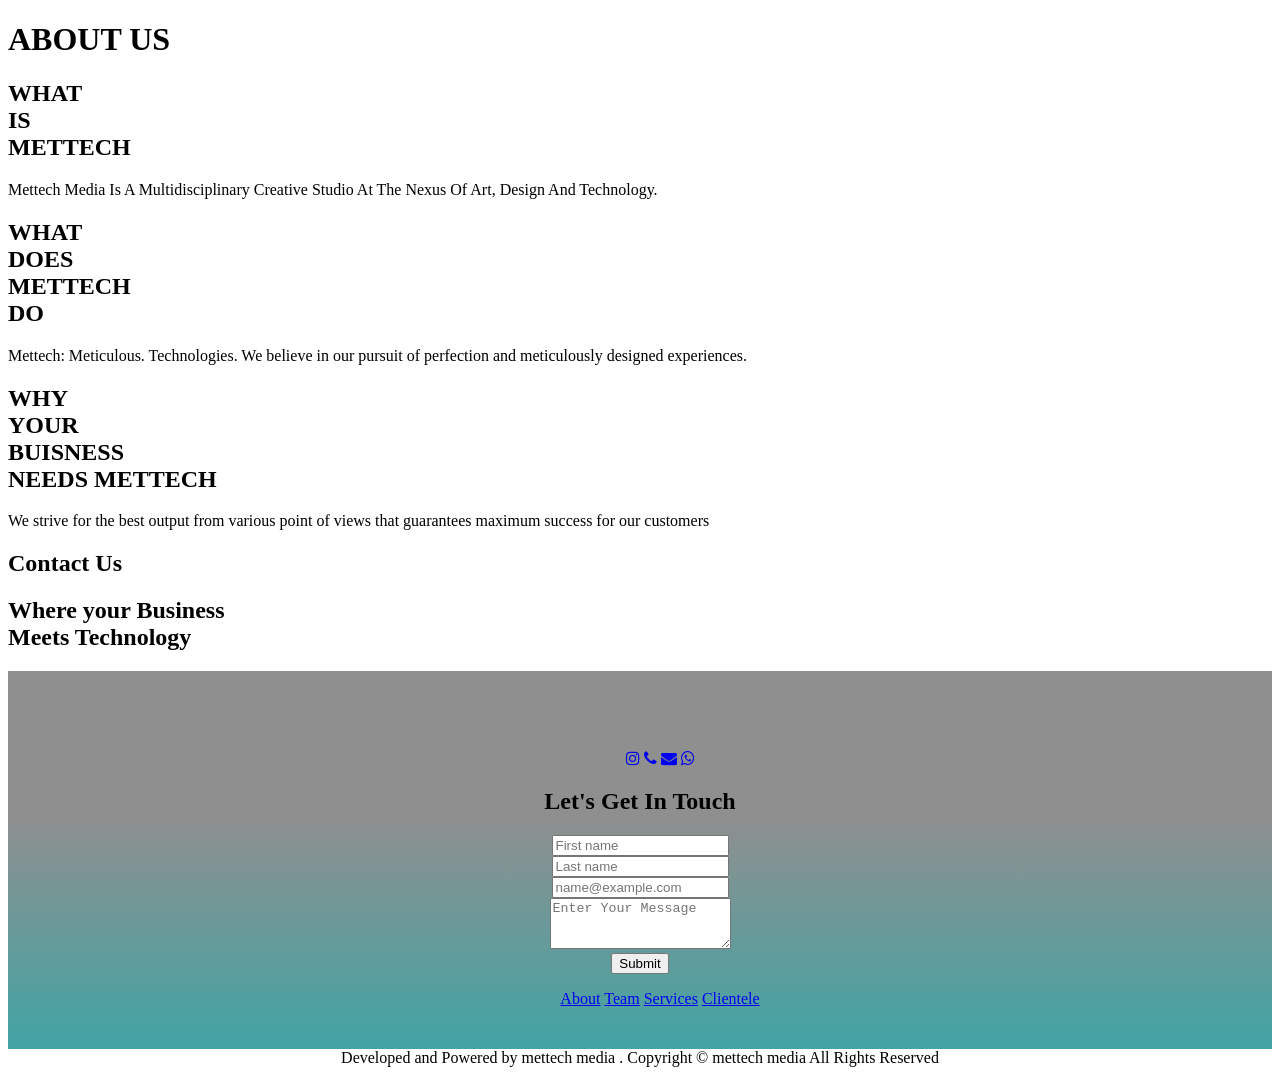
<file: about.html>
<!DOCTYPE html>
<html>
<head>
	<link rel="stylesheet" type="text/css" href="about.css">
	<link href="https://fonts.googleapis.com/css2?family=Staatliches&display=swap" rel="stylesheet">
	<link href="https://fonts.googleapis.com/css2?family=Spectral:wght@500&family=Staatliches&display=swap" rel="stylesheet">
	<link href="https://fonts.googleapis.com/css2?family=Open+Sans:wght@600&display=swap" rel="stylesheet">
<link href="https://fonts.googleapis.com/css2?family=Allura&family=Heebo:wght@300&family=Monoton&family=Nova+Round&family=Source+Sans+Pro&family=Spectral:wght@400;500&display=swap" rel="stylesheet">
	<link rel="stylesheet" href="https://cdnjs.cloudflare.com/ajax/libs/animate.css/4.0.0/animate.min.css">
<link rel="stylesheet" href="https://stackpath.bootstrapcdn.com/font-awesome/4.7.0/css/font-awesome.min.css">
	<title></title>
</head>
<body>
	
  
  <nav class="mob">
    <div class="menu-icon">
      <i class="fa fa-bars fa-2x"></i>
    </div>
    <div class="logo">
        <img src="onlylog.png">
    </div>
    <div class="menu">
      <ul>
        <li><a href="index.html">Home</a></li>
        <li><a href="about.html">About</a></li>
        <li><a href="#contact">Contact</a></li>
        <li><a href="ourteammobile.html">Team</a></li>
        <li><a href="clientele.html">Clientele</a></li>
      </ul>
    </div>
  </nav>

	<h1>ABOUT US</h1>
	<div class="row">
              <div class="col-sm-4 left">
                <h2>WHAT <br> IS <br> <span class="cyan">METTECH</span> </h2>
              </div>
              <div class="col-sm-8">
                <p>Mettech Media Is A Multidisciplinary Creative Studio At The Nexus Of Art, Design And Technology.</p>
              </div>
            </div>
            <h2>WHAT <br> DOES <br><span class="cyan"> METTECH</span> <br> DO</h2>
            <p> Mettech: Meticulous. Technologies. We believe in our pursuit of perfection and meticulously designed experiences.</p>
            <h2> WHY <BR> YOUR <BR> BUISNESS <BR> NEEDS <span class="cyan"> METTECH</span></BR></h2>
            <p>We strive for the best output from various point of views that guarantees maximum success for our customers</p>
    </div>
		<section id="contact" class="contact">
	    <div class="container our">
	      <h1 class="our"><span class="our-contact"><span>Contact Us</span></span></h1>
	      <h1>Where your <span class="cursive">Business</span> <br> <span class="cursive">Meets</span> Technology </h1>
	    </div>
	  </section>
	  <section class="footer our" style="height: 100%;background-size: cover;">
	    <div class="gradient">
	      <div class="row">
	        <div class="col-lg-4">
	          <ul class="soc">
	            <li><a href="#" class="twitter" data-abc="true"><i class="fa fa-instagram"></i></a></li>
	            <li><a href="#" class="twitter" data-abc="true"><i class="fa fa-phone"></i></a></li>
	            <li><a href="#" class="twitter" data-abc="true"><i class="fa fa-envelope"></i></a></li>
	            <li><a href="#" class="twitter" data-abc="true"><i class="fa fa-whatsapp"></i></a></li>
	          </ul>
	        </div>
	        <div class="col-lg-4">
	          <form class="" action="index.html" method="post">
	            <h1>Let's Get In Touch</h1>
	            <div class="form-group row">
	              <div class="col-lg-6">
	                <input type="text" class="form-control" placeholder="First name">
	              </div>
	              <div class="col-lg-6">
	                <input type="text" class="form-control" placeholder="Last name">
	              </div>
	            </div>
	            <div class="form-group">
	              <input type="email" class="form-control" id="exampleFormControlInput1" placeholder="name@example.com">
	            </div>
	            <div class="form-group">
	              <textarea class="form-control" id="exampleFormControlTextarea1" placeholder="Enter Your Message" rows="3"></textarea>
	            </div>
	            <button type="submit" class="btn btn-cyan mb-2">Submit</button>
	          </form>
	        </div>
	        <div class="col-lg-4">
	          <ul class="links">
	            <li><a href="#">About</a></li>
	            <li><a href="#">Team</a></li>
	            <li><a href="#">Services</a></li>
	            <li><a href="#">Clientele</a></li>
	          </ul>
	        </div>
	      </div>
	    </div>
	  </section>
	  <footer>
	    <div class="container">
	      <center>Developed and Powered by mettech media . Copyright © mettech media All Rights Reserved</center>
	    </div>
	  </footer>
</body>
</html>
</file>
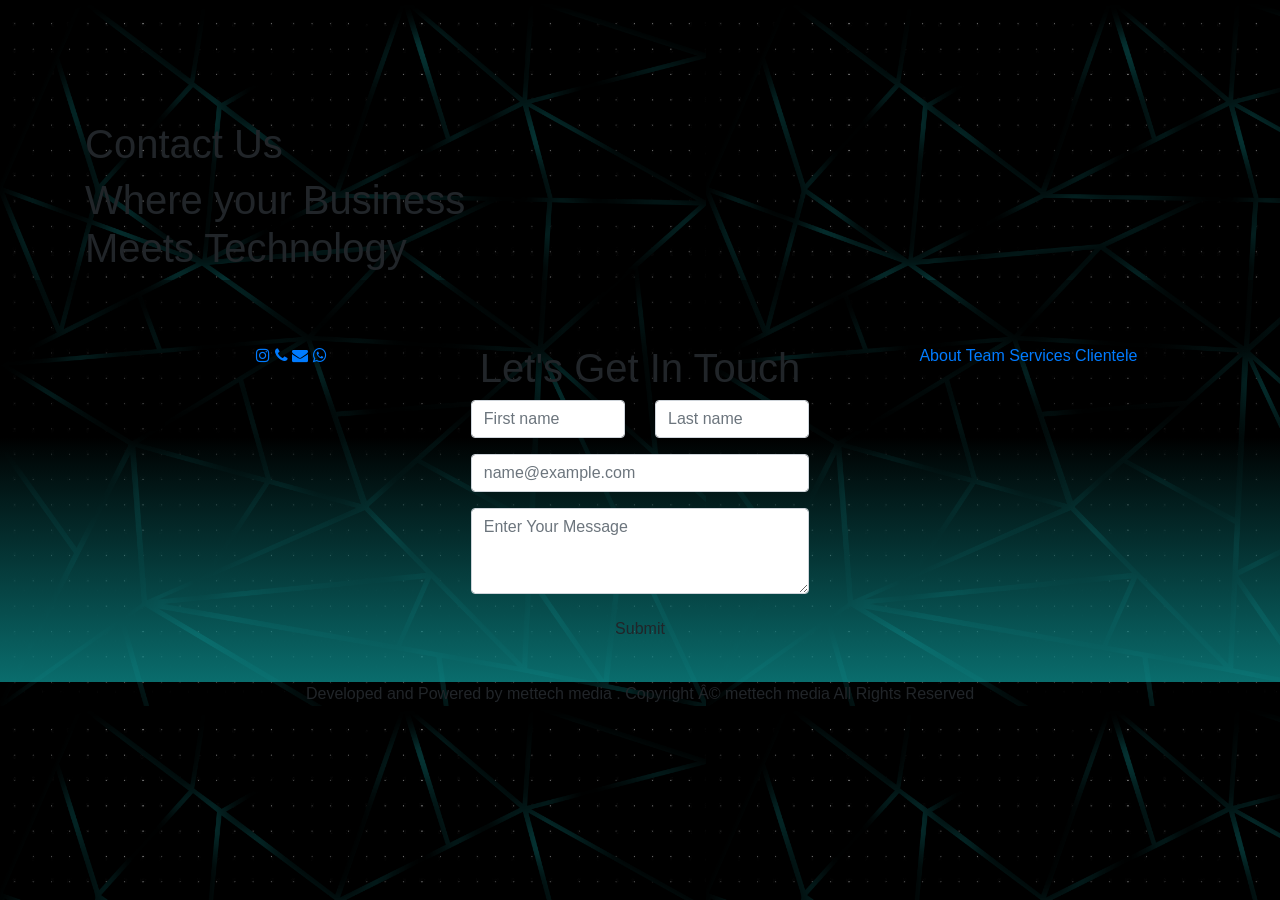
<file: ourteammobile.html>
<!DOCTYPE html>
<html>
<body>
<link rel="stylesheet" href="ourteammobile.css">
<link rel="stylesheet" href="https://stackpath.bootstrapcdn.com/bootstrap/4.5.0/css/bootstrap.min.css" integrity="sha384-9aIt2nRpC12Uk9gS9baDl411NQApFmC26EwAOH8WgZl5MYYxFfc+NcPb1dKGj7Sk" crossorigin="anonymous">
<link href="https://fonts.googleapis.com/css2?family=Open+Sans:wght@600&display=swap" rel="stylesheet">
<link href="https://fonts.googleapis.com/css2?family=Allura&family=Heebo:wght@300&family=Monoton&family=Nova+Round&family=Source+Sans+Pro&family=Spectral:wght@400;500&display=swap" rel="stylesheet">
<link href="https://fonts.googleapis.com/css?family=Raleway:200,100,400" rel="stylesheet" type="text/css" />
<link rel="stylesheet" href="https://cdnjs.cloudflare.com/ajax/libs/animate.css/4.0.0/animate.min.css">
<link rel="stylesheet" href="https://stackpath.bootstrapcdn.com/font-awesome/4.7.0/css/font-awesome.min.css">


 <div class="menu-wrap mob" style="z-index:5;">
      <input type="checkbox" class="toggler" id="myCheck">
      <div class="hamburger">
        </div>
  <div class="menu">
      <div>
        <div class="navigation">
          <ul>
            <li><a href="index.html" class="hov uncheck" data-text="Home">Home</a></li>
            <li><a href="about.html" class="hov uncheck" data-text="About" >About</a></li>

            <li><a href="ourteammobile.html" class="hov uncheck" data-text="Team">Our Team</a></li>
            <li><a href="clientele.html" class="hov uncheck" data-text="Clientele" >Our Clientele</a></li>

          </ul>
        </div>
      </div>
    </div>
  </div>


  <section id="team" class="team section">
    <div class="container">
      <h1 class="section-title small-team our"><span class="our-team rev-block">Our Team</span></h1>
      <div class="team-row row">
        <div class="col-sm-6">
          <div class="team-item">
            <figure>
              <img src="gifs/skk.gif" alt="" style="width: -webkit-fill-available;height: -webkit-fill-available;">
              <img class="ph" src="vectors/raq.png" alt="">
            </figure>

            <figcaption>
              <div class="info">
                <h3>Shahzad Mohib</h3>
                <p>Graphic Designer</p>
              </div>
              <div class="social">
                <a href="https://mobile.twitter.com/MohibSk717" class="twitter eskay" data-abc="true"><i class="fa fa-twitter"></i></a>
                <a href="#" class="facebook" data-abc="true"><i class="fa fa-instagram"></i></a>
                <a href="https://m.facebook.com/shahzad.mohib.7" class="google-plus" data-abc="true"><i class="fa fa-facebook"></i></a>
              </div>
            </figcaption>
            <ul>
              <li><img src="skills/ai.png" alt=""></li>
              <li><img src="skills/ae.png" alt=""></li>
              <li><img src="skills/photoshop.png" alt=""></li>
            </ul>
          </div>
        </div>
        <div class="col-sm-6">
          <div class="team-item">
            <figure>
              <img src="gifs/ghayas.gif" alt="" style="width: -webkit-fill-available;height: -webkit-fill-available;">
              <img class="ph" src="vectors/ghayas.jpg" alt="">
            </figure>
            <figcaption>
              <div class="info">
                <h3>Ghayas Khaja</h3>
                <p>Experience Architect</p>
              </div>
              <div class="social">
                <a href="https://www.instagram.com/ghayas_khaja/" class="twitter ghayas" data-abc="true"><i class="fa fa-instagram"></i></a>
                <a href="#" class="facebook" data-abc="true"><i class="fa fa-facebook"></i></a>
                <a href="#" class="google-plus" data-abc="true"><i class="fa fa-linkedin"></i></a>
              </div>
            </figcaption>
            <ul>
              <li><img src="skills/word.png" alt=""></li>
              <li><img src="skills/photoshop.png" alt=""></li>
              <li><img src="skills/lightroom.png" alt=""></li>
            </ul>
          </div>
        </div>
        <div class="col-sm-6">
          <div class="team-item">
            <figure>
              <img src="gifs/zeee.gif" alt="" style="width: -webkit-fill-available;height: -webkit-fill-available;">
              <img class="ph" src="vectors/zeeu.png" alt="">
            </figure>

            <figcaption>
              <div class="info">
                <h3>Ziyad Ahmed</h3>
                <p>Back-End Developer</p>
              </div>
              <div class="social">
                <a href="#" class="twitter zeeu" data-abc="true"><i class="fa fa-book"></i></a>
                <a href="https://www.instagram.com/zeeuthegreat/" class="facebook " data-abc="true"><i class="fa fa-instagram"></i></a>
                <a href="https://www.linkedin.com/in/ziyad-ahmed-b69240176/" class="google-plus" data-abc="true"><i class="fa fa-linkedin"></i></a>
              </div>
            </figcaption>
            <ul>
              <li><img src="skills/jss.png" alt=""></li>
              <li><img src="skills/php.png" alt=""></li>
              <li><img src="skills/node.png" alt=""></li>
            </ul>
          </div>
        </div>
        <div class="col-sm-6">
          <div class="team-item">
            <figure>
              <img src="gifs/sec.gif" alt="" style="width: -webkit-fill-available;height: -webkit-fill-available;">
              <img class="ph" src="vectors/suhaib.png" alt="">
            </figure>

            <figcaption>
              <div class="info">
                <h3 class="suhaib">Suhaib Hussain</h3>
                <p>UI/UX Developer</p>
              </div>
              <div class="social">
                <a href="https://www.instagram.com/llsuhaibll/" class="twitter suhaib" data-abc="true"><i class="fa fa-instagram"></i></a>
                <a href="https://www.facebook.com/suhaib.hussain.26" class="facebook" data-abc="true"><i class="fa fa-facebook"></i></a>
                <a href="https://www.linkedin.com/in/suhaib-hussain-1056941a6/" class="instagram" data-abc="true"><i class="fa fa-linkedin"></i></a>
              </div>
            </figcaption>
            <ul>
              <li><img src="skills/html.png" alt=""></li>
              <li><img src="skills/css.png" alt=""></li>
              <li><img src="skills/jss.png" alt=""></li>
            </ul>
          </div>
        </div>
        <div class="col-sm-6">
          <div class="team-item">
            <figure>
              <img src="gifs/khan.gif" alt="" style="width: -webkit-fill-available;height: -webkit-fill-available;">
              <img class="ph" src="vectors/khan.png" alt="">
            </figure>
            <figcaption>
              <div class="info">
                <h3>Moid Khan</h3>
                <p>Product Architect</p>
              </div>
              <div class="social">
                <a href="https://twitter.com/sk_gunner" class="twitter moid" data-abc="true"><i class="fa fa-twitter"></i></a>
                <a href="https://www.instagram.com/khanisic/" class="facebook" data-abc="true"><i class="fa fa-instagram"></i></a>
                <a href="https://www.linkedin.com/in/abdul-moid-khan-k-113b97130/" class="google-plus" data-abc="true"><i class="fa fa-linkedin"></i></a>
              </div>
            </figcaption>
            <ul>
              <li><img src="skills/blender.png" alt=""></li>
              <li><img src="skills/html.png" alt=""></li>
              <li><img src="skills/css.png" alt=""></li>
            </ul>
          </div>
        </div>
      </div>
    </div>
  </section>
  <section id="contact" class="contact">
    <div class="container our">
      <h1 class="our"><span class="our-contact"><span>Contact Us</span></span></h1>
      <h1>Where your <span class="cursive">Business</span> <br> <span class="cursive">Meets</span> Technology </h1>
    </div>
  </section>
  <section class="footer our" style="height: 100%;background-size: cover;">
    <div class="gradient">
      <div class="row">
        <div class="col-lg-4">
          <ul class="soc">
            <li><a href="#" class="twitter" data-abc="true"><i class="fa fa-instagram"></i></a></li>
            <li><a href="#" class="twitter" data-abc="true"><i class="fa fa-phone"></i></a></li>
            <li><a href="#" class="twitter" data-abc="true"><i class="fa fa-envelope"></i></a></li>
            <li><a href="#" class="twitter" data-abc="true"><i class="fa fa-whatsapp"></i></a></li>
          </ul>
        </div>
        <div class="col-lg-4">
          <form class="" action="index.html" method="post">
            <h1>Let's Get In Touch</h1>
            <div class="form-group row">
              <div class="col-lg-6">
                <input type="text" class="form-control" placeholder="First name">
              </div>
              <div class="col-lg-6">
                <input type="text" class="form-control" placeholder="Last name">
              </div>
            </div>
            <div class="form-group">
              <input type="email" class="form-control" id="exampleFormControlInput1" placeholder="name@example.com">
            </div>
            <div class="form-group">
              <textarea class="form-control" id="exampleFormControlTextarea1" placeholder="Enter Your Message" rows="3"></textarea>
            </div>
            <button type="submit" class="btn btn-cyan mb-2">Submit</button>
          </form>
        </div>
        <div class="col-lg-4">
          <ul class="links">
            <li><a href="#">About</a></li>
            <li><a href="#">Team</a></li>
            <li><a href="#">Services</a></li>
            <li><a href="#">Clientele</a></li>
          </ul>
        </div>
      </div>
    </div>
  </section>
  <footer>
    <div class="container">
      <center>Developed and Powered by mettech media . Copyright © mettech media All Rights Reserved</center>
    </div>
  </footer>
</body>
</html>
</file>
<file: about.css>
.gradient ul li {
  display: inline;
}
.gradient {
  text-align: center;
  padding: 5% 8% 2% 8%;
  background: rgb(0, 0, 0);
  background: linear-gradient(180deg, rgba(0, 0, 0, 0.43771011822697825) 39%, rgba(16, 178, 178, 1) 139%);
}
.mob {
  display: none;
}

nav {
  position: fixed;
  width: 100%;
  line-height: 60px;
  top: 0;
  z-index: 20;
  background-color: #f9f9fa;
  box-shadow: -1px -10px 15px 0px #626262;
}

nav ul {
  line-height: 60px;
  list-style: none;
  background: rgba(0, 0, 0, 0);
  overflow: hidden;
  color: #fff;
  padding: 0;
  text-align: right;
  margin: 0;
  padding-right: 40px;
  transition: 1s;
}

nav.black ul {
  background: black;
}

nav.black ul li a {
  color: #ffff00;
  transition: 0.3s;
}

nav.black .logo {
  color: #5ac8a5;
}

nav ul li {
  display: inline-block;
  padding: 0 1%;
}

nav ul li a {
  text-decoration: none;
  color: #10b2b2;
  font-size: 2.2rem;
  font-family: 'Nova Round', cursive;
  font-weight: 100;
}

nav ul li:hover a {
  text-decoration: none;
  color: white;
  font-size: 2.7rem;
}

.menu-icon {
  line-height: 60px;
  width: 100%;
  background: black;
  text-align: right;
  box-sizing: border-box;
  padding: 15px 24px;
  cursor: pointer;
  color: #fff;
  display: block;
}
@media only screen and (max-width: 1134px) {

body{
	background-image: url("back/backs.png");
	  background-size: contain;
  cursor: none;
  scroll-behavior: smooth;
  overflow-x: hidden;
} 

.mob{
  display: block;
}
nav ul {
    max-height: 0px;
    background: black;
    padding: 0;
  }

  .showing {
    max-height: 34em;
    transition: 0.8s;
  }

  nav ul li {
    box-sizing: border-box;
    width: 100%;
    text-align: center;
    padding: 1% 2%;
  }

  nav ul li a {
    box-sizing: border-box;
    width: 100%;
    text-align: center;
  }

  .menu-icon {
    display: block;
  }
.gradient{
	font-size: 5rem;

}

h1{
	color: white;
	font-family: 'Spectral', serif;
	padding-left: 27%;
	font-size: 5rem;
	padding-top:18%; 
}
.cyan {
	color: #10b2b2;
	font-family: 'Staatliches', cursive;
	font-size: 7rem;
	z-index: 1;
	width: 300px;
}
h2{
	font-size: 7rem;
  font-family: 'Staatliches', cursive;
  color: white;
  padding-top: 35%;
  z-index: 1;
  width: 300px;
}
p{
	color: white;
	text-align: left;
	font-size: 5.5rem;
	width: 50%;
	padding-left: 35%;
font-family: 'Staatliches', cursive;
}
.homefoot{
    color: white;
    font-size: 3rem;
  }
  .aboutfoot{
    color: white;
     font-size: 3rem;
  }
  .teamfoot{
    color: white;
  }
  .clientelefoot{
    color: white;
    font-size: 3rem;
  }
  .contactfoot{
    color: white;
  }
  .gradient ul li {
  display: inline;
}
.gradient {
  text-align: center;
  padding: 5% 8% 2% 8%;
  background: rgb(0, 0, 0);
  background: linear-gradient(180deg, rgba(0, 0, 0, 0.43771011822697825) 39%, rgba(16, 178, 178, 1) 139%);
  padding: 26% 8% 2% 8%;
}
.links{
	font-size: 3rem;
	color: white;
	text-decoration: none;
}
.homefoot {
    color: white;
    font-size: 4rem;
    font-family: arial;
    text-decoration: none;
   }
.clientelefoot{

	font-size: 4rem;
	font-family: arial;
	text-decoration: none;
}
.menu-wrap .menu>div>div>ul>li {
	font-size: 5.5rem;
	font-family: 'Monoton', cursive; 
}
.fa .fa-instagram{
	font-size: 3rem;
}
}
</file>
<file: ourteammobile.css>
body{
  background-image: url("back/backs.png");
  background-size: contain;
  cursor: none;
  scroll-behavior: smooth;
  overflow-x: hidden;
}
.menu-wrap {
  position: fixed;
  top: 0;
  left: 0;
  z-index: 2;
}

.menu-wrap .toggler {
  position: absolute;
  top: 0;
  left: 0;
  z-index: 2;
  cursor: pointer;
  width: 50px;
  height: 50px;
  opacity: 0;
}

.menu-wrap .hamburger {
  position: absolute;
  top: 0;
  left: 0;
  z-index: 1;
  width: 60px;
  height: 60px;
  padding: 1rem;
  display: flex;
  align-items: center;
  justify-content: center;
}

/* Hamburger Line */
.menu-wrap .hamburger>div {
  position: relative;
  flex: none;
  width: 100%;
  height: 2px;
  background: #fff;
  display: flex;
  align-items: center;
  justify-content: center;
  transition: all 0.4s ease;
}

/* Hamburger Lines - Top & Bottom */
.menu-wrap .hamburger>div::before,
.menu-wrap .hamburger>div::after {
  content: '';
  position: absolute;
  z-index: 1;
  top: -10px;
  width: 100%;
  height: 2px;
  background: inherit;
}

/* Moves Line Down */
.menu-wrap .hamburger>div::after {
  top: 10px;
}

/* Toggler Animation */
.menu-wrap .toggler:checked+.hamburger>div {
  transform: rotate(135deg);
}

/* Turns Lines Into X */
.menu-wrap .toggler:checked+.hamburger>div:before,
.menu-wrap .toggler:checked+.hamburger>div:after {
  top: 0;
  transform: rotate(90deg);
}

/* Rotate On Hover When Checked */
.menu-wrap .toggler:checked:hover+.hamburger>div {
  transform: rotate(225deg);
}

/* Show Menu */
.menu-wrap .toggler:checked~.menu {
  visibility: visible;
}

.menu-wrap .toggler:checked~.menu>div {
  transform: scale(1);
  transition-duration: var(--menu-speed);
}

.menu-wrap .toggler:checked~.menu>div>div {
  opacity: 1;
  transition: opacity 0.4s ease 0.4s;
  background-color: transparent;
}

.menu-wrap .menu {
  position: fixed;
  top: 0;
  left: 0;
  width: 100%;
  height: 100%;
  visibility: hidden;
  overflow: hidden;
  display: flex;
  align-items: center;
  justify-content: center;
}

.menu-wrap .menu>div {
  background: url(menu/backg.jpeg);
  border-radius: 50%;
  width: 200vw;
  height: 200vw;
  display: flex;
  flex: none;
  align-items: center;
  justify-content: center;
  transform: scale(0);
  transition: all 0.4s ease;
}

.menu-wrap .menu>div>div {
  text-align: center;
  max-width: 90vw;
  max-height: 100vh;
  opacity: 0;
  transition: opacity 0.4s ease;
  background-color: transparent;
}
.menu-wrap .menu>div>div>ul>li>a{
  font-size: 5.5rem;
}
.menu-wrap .menu>div>div>ul>li {
  list-style: none;
  color: #fff;
  font-size: 1.5rem;
  padding: 1rem;
}

.menu-wrap .menu>div>div>ul>li>a {
  color: inherit;
  text-decoration: none;
  transition: color 0.4s ease;
}

.navigation ul li a:hover {
  font-size: 40px;
  transition: 0.8s;
}

.navigation ul li a {
  text-decoration: none;
  padding: 5px 20px;
  display: inline-flex;
  font-weight: 700;
  transition: 0.5s;
  font-family: 'Monoton', cursive;
}

.navigation ul li:hover a {
  color: #000;
}

.navigation ul:hover li a {
  color: #0002;
}

.navigation ul li a:before {
  content: '';
  position: absolute;
  top: 50%;
  left: 40%;
  transform: translate(-50%, -50%);
  display: flex;
  justify-content: center;
  align-items: center;
  font-size: 5em;
  color: rgba(0, 0, 0, 1);
  border-radius: 50%;
  z-index: -1;
  opacity: 0;
  font-weight: 900;
  text-transform: uppercase;
  letter-spacing: 500px;
  transition: letter-spacing 0.8s, left 0.8s;
}

.navigation ul li a:hover:before {
  content: attr(data-text);
  opacity: 1;
  left: 50%;
  letter-spacing: 10px;
  text-align: center;
  width: 1800px;
  height: 1800px;
  color: white;
}

.navigation ul li:nth-child(6n+1) a:before {
  background: rgb(16, 178, 178);
  background: radial-gradient(circle, rgba(16, 178, 178, 1) 0%, rgba(0, 0, 0, 1) 80%);
  background-image: url("back/backs.png");
  background-size: cover;
}

.navigation ul li:nth-child(6n+2) a:before {
  background: rgb(16, 178, 178);
  background: radial-gradient(circle, rgba(16, 178, 178, 1) 0%, rgba(0, 0, 0, 1) 80%);
  background-image: url("back/backs.png");
  background-size: cover;
}

.navigation ul li:nth-child(6n+3) a:before {
  background: rgb(16, 178, 178);
  background: radial-gradient(circle, rgba(16, 178, 178, 1) 0%, rgba(0, 0, 0, 1) 80%);
  background-image: url("back/backs.png");
  background-size: cover;
}

.navigation ul li:nth-child(6n+4) a:before {
  background: rgb(16, 178, 178);
  background: radial-gradient(circle, rgba(16, 178, 178, 1) 0%, rgba(0, 0, 0, 1) 80%);
  background-image: url("back/backs.png");
  background-size: cover;
}

.navigation ul li:nth-child(6n+5) a:before {
  background: rgb(16, 178, 178);
  background: radial-gradient(circle, rgba(16, 178, 178, 1) 0%, rgba(0, 0, 0, 1) 80%);
  background-image: url("back/backs.png");
  background-size: cover;
}

.navigation ul li:nth-child(6n+6) a:before {
  background: rgb(16, 178, 178);
  background: radial-gradient(circle, rgba(16, 178, 178, 1) 0%, rgba(0, 0, 0, 1) 80%);
  background-image: url("back/backs.png");
  background-size: cover;
}
.team {
  background-size: cover;
}

.container {
  max-width: 100%;
}

.team-row {
  padding: 0 5%
}

.col {
  padding-right: 0;
  padding-left: 0;
  height: 512px;
  border: 1px solid;
  background-image: none;
  transition: 1s;
}

.col-sm-6 {
  margin: 0 auto;
  display: none;
}

.small-team {
  display: none;
}

.col:hover {
  background-image: url("back/3.png");
  transition: 0.5s;
  background-size: cover;
}

.col:hover .team-item figcaption .info h3 {
  color: black;
}

.col:hover .team-item figcaption .info p {
  color: black;
}

.team {
  text-align: center;
}

.section {
  padding: 60px 0
}

.section-title {
  font-family: 'Spectral', serif;
  */ font-weight: bold;
  color: #fff;
  font-size: 3rem;
  position: relative;
  top: 1%;
  left: 50%;
  transform: translate(-50%, -50%);
  width: max-content;
}

figure .ph {
  position: relative;
  bottom: 251px;
  z-index: 1;
  height: 100%;
  width: 100%;
  transition: 1s;
}

figure:hover>.ph {
  transition: 1s;
  transform: translateY(250px);
}

.team .team-item {
  text-align: left;
  margin-bottom: 30px
}

.team .team-item figure {
  position: relative;
  overflow: hidden;
  height: 251px;
}

img {
  max-width: 100%
}

.team .team-item figure figcaption {
  position: absolute;
  left: 0;
  top: 0;
  width: 100%;
  height: 100%;
  opacity: 0;
  background: rgba(9, 9, 9, .6);
  -webkit-transition: all .5s ease;
  -moz-transition: all .5s ease;
  transition: all .5s ease
}

.team .team-item figure figcaption .info {
  position: absolute;
  color: #fff;
  float: left;
  bottom: 10px;
  left: 20px;
  margin-left: -80px;
  -webkit-transition: all .5s ease;
  -moz-transition: all .5s ease;
  transition: all .5s ease
}

.team .team-item figcaption:hover {
  opacity: 1;
}

.team .team-item figcaption:hover .info {
  margin-left: 0;
}

.rev-block {
  position: relative;
}

.rev-block span {
  opacity: 0;
  animation: appear-text 0.0001s linear forwards;
  animation-delay: 1.4s;
}

.rev-block:after {
  content: '';
  top: 0;
  left: 0;
  position: absolute;
  width: 0%;
  height: 100%;
  background: #ffff00;
  animation: rev-block 1.5s cubic-bezier(0.19, 1, 0.22, 1) forwards;
  animation-delay: 1s;
}

@keyframes rev-block {
  0% {
    left: 0;
    width: 0%;
  }

  50% {
    left: 0;
    width: 100%;
  }

  100% {
    left: 100%;
    width: 0%;
  }
}

@keyframes appear-text {
  0% {
    opacity: 0;
  }

  100% {
    opacity: 1;
  }
}

.row {
  margin-right: none;
  margin-left: none;
}

.team .team-item figcaption .info h3 {
  font-size: 1.5rem;
  font-family: 'Nova Round', cursive;
  font-weight: 400;
  color: white;
  text-align: center;
}

.team .team-item figcaption .info p {
  color: white;
  text-align: center;
  font-family: 'Source Sans Pro', sans-serif;
  font-size: 1.2rem;
}

.col:hover .team-item figcaption .social {
  margin-bottom: 0;
  opacity: 1;
}

.col-sm-6 .team-item figcaption .social {
  margin-bottom: 0;
  opacity: 1;
  display: grid;
  margin-bottom: 14%;
}

.col-sm-6 .team-item figcaption .social a {
  color: #fff;
  font-size: 15px;
  width: 36px;
  height: 36px;
  background: #10b2b2;
  display: inline-block;
  text-align: center;
  line-height: 36px;
  border-radius: 2px;
  margin-bottom: 5px;
}

.team-item ul {
  padding: 4% 26%;
}

.team-item ul li {
  display: inline;
}

ul li img {
  max-width: 30%;
}

.team .team-item figcaption .social {
  position: absolute;
  float: right;
  bottom: 28px;
  margin-bottom: -80px;
  right: 20px;
  -webkit-transition: all .5s ease;
  -moz-transition: all .5s ease;
  transition: all .5s ease;
  opacity: 0;
}

.team .team-item figcaption .social a {
  color: #fff;
  font-size: 15px;
  width: 36px;
  height: 36px;
  background: #10b2b2;
  display: inline-block;
  text-align: center;
  line-height: 36px;
  border-radius: 2px
}
.gradient ul li {
  display: inline;
}
.gradient {
  text-align: center;
  padding: 5% 8% 2% 8%;
  background: rgb(0, 0, 0);
  background: linear-gradient(180deg, rgba(0, 0, 0, 0.43771011822697825) 39%, rgba(16, 178, 178, 1) 139%);
}
@media only screen and (max-width: 1134px) {
  .black h1 {

    margin: 48% 10%;
  }
  h1.section-title{
    margin-top: 216px;
    font-size: 6rem;
  }
  .banner:nth-of-type(1) {
    background-size: contain;
  }

  .banner:nth-of-type(2) {
    background-size: contain;
  }

  .banner:nth-of-type(3) {
    background-size: contain;
  }

  .contact h3 {
    font-size: 3rem;
  }

  .services .container .row .col-sm-12 {
    padding: 0% 10%;
  }

  .services .container .row .col-md-6 {
    padding: 4% 2%;
  }

  .large-team {
    display: none;
  }

  .col {
    display: none;
  }

  .col-sm-6 {
    display: block;
    padding: 6%;
  }

  .small-team {
    display: block;
  }

  .col-sm-6 .team-item figcaption .social {
    margin-bottom: 0;
    opacity: 1;
    display: grid;
    margin-bottom: 6%;
    position: relative;
  }

  .intro {
    display: none;
  }

  .welcome {
    display: block;
  }



  .soc li {
    font-size: 5rem;
    padding: 7% 3%;
  }

  .logo {
    display: block;
  }

  .mettech {
    height: 7rem;
  }

  .mettech h1 {
    font-size: 4rem;
  }


  .services .container .row .col-lg-4 .cap {
    padding: 10% 0%;
  }

  .services .container .row .col-lg-4 .cap h1 {
    font-size: 2.5rem;
  }

  .services .container .row .col-lg-4 .cap h4 {
    font-size: 2rem;
  }

  .links {
    font-size: 2rem;
  }

  .second {
    font-size: 1.2rem;
  }
  .services .container .row .col-lg-4 .fig {
    height: 360px;
  }
  .team .team-item figcaption .info h3{
    font-size: 2.5rem;
  }
  .team .team-item figcaption .info p{
    font-size: 1.8rem;
  }
  .eskay{
    margin-top: 30px;
  }
  .ghayas{
    margin-top: 30px;
  }
  .zeeu{
    margin-top: 30px;
  }
  .suhaib{
    margin-top: 28px;
  }
  .moid{
    margin-top: 30px;
  }
  .soc{
    color:#10b2b2;
  }
  .homefoot{
    color: white;
    font-size: 3rem;
  }
  .aboutfoot{
    color: white;
     font-size: 3rem;
  }
  .teamfoot{
    color: white;
  }
  .clientelefoot{
    color: white;
    font-size: 3rem;
  }
  .contactfoot{
    color: white;
  }
}
</file>
